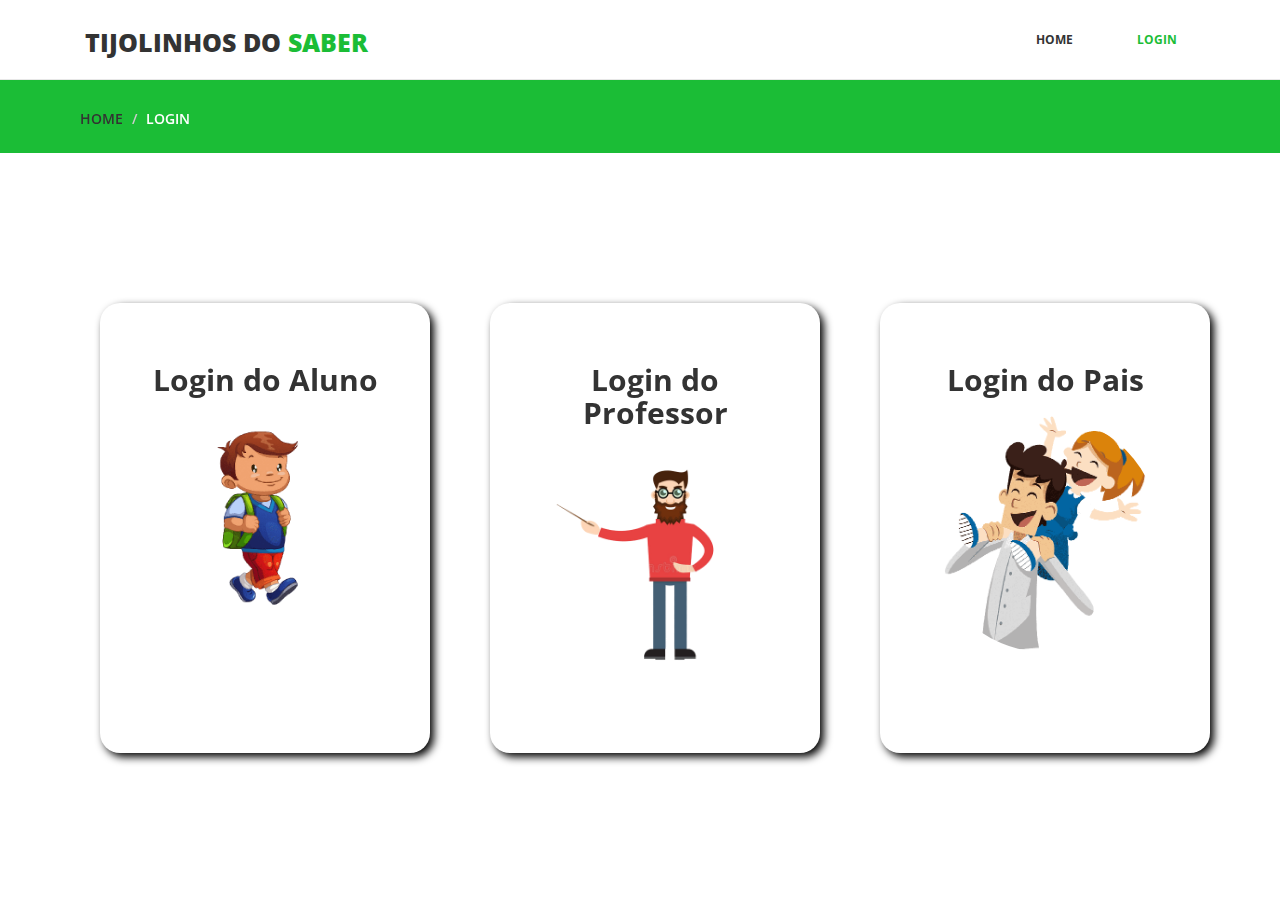
<file: login.html>
<!DOCTYPE html>
<html lang="en">

<head>
  <meta charset="utf-8">
  <meta http-equiv="X-UA-Compatible" content="IE=edge">
  <meta name="viewport" content="width=device-width, initial-scale=1">
  <title>Company-HTML Bootstrap theme</title>

  <!-- Bootstrap -->
  <link href="src/css/bootstrap.min.css" rel="stylesheet">
  <link rel="stylesheet" href="src/css/font-awesome.min.css">
  <link rel="stylesheet" href="src/css/animate.css">
  <link href="src/css/prettyPhoto.css" rel="stylesheet">
  <link href="src/css/style.css" rel="stylesheet" />
</head>

<body>
  <header>
    <nav class="navbar navbar-default navbar-fixed-top" role="navigation">
      <div class="navigation">
        <div class="container">
          <div class="navbar-header">
            <button type="button" class="navbar-toggle collapsed" data-toggle="collapse"
              data-target=".navbar-collapse.collapse">
              <span class="sr-only">Toggle navigation</span>
              <span class="icon-bar"></span>
              <span class="icon-bar"></span>
              <span class="icon-bar"></span>
            </button>
            <div class="navbar-brand">
              <a href="index.html">
                <h1>Tijolinhos do <span>Saber</span></h1>
              </a>
            </div>
          </div>

          <div class="navbar-collapse collapse">
            <div class="menu">
              <ul class="nav nav-tabs" role="tablist">
                <li role="presentation"><a href="index.html">Home</a></li>
                <li role="presentation"><a href="login.html" class="active">Login</a></li>
              </ul>
            </div>
          </div>
        </div>
      </div>
    </nav>
  </header>

  <div id="breadcrumb">
    <div class="container">
      <div class="breadcrumb">
        <li><a href="index.html">Home</a></li>
        <li>Login</li>
      </div>
    </div>
  </div>
  <section id="contact-page">
    <div class="container containerLogin">
      
      <a href="">
        <div class="containerDivLogin">
          <h2>Login do Aluno</h2>
          <img src="src/images/aluno.png" class="loginImages" alt="">
        </div>
      </a>
      <a href="">
        <div class="containerDivLogin">
          <h2>Login do Professor</h2>
          <img src="src/images/professor.png" class="loginImages" alt="">
        </div>
      </a>
      <a href="">
        <div class="containerDivLogin">
          <h2>Login do Pais</h2>
          <img src="src/images/pais.png" class="loginImages" alt="">
        </div>
      </a>
      
      
    </div>
  </section>
</body>

</html>
</file>
<file: src/css/prettyPhoto.css>
div.pp_default .pp_top,div.pp_default .pp_top .pp_middle,div.pp_default .pp_top .pp_left,div.pp_default .pp_top .pp_right,div.pp_default .pp_bottom,div.pp_default .pp_bottom .pp_left,div.pp_default .pp_bottom .pp_middle,div.pp_default .pp_bottom .pp_right{height:13px}
div.pp_default .pp_top .pp_left{background:url(../images/prettyPhoto/default/sprite.png) -78px -93px no-repeat}
div.pp_default .pp_top .pp_middle{background:url(../images/prettyPhoto/default/sprite_x.png) top left repeat-x}
div.pp_default .pp_top .pp_right{background:url(../images/prettyPhoto/default/sprite.png) -112px -93px no-repeat}
div.pp_default .pp_content .ppt{color:#f8f8f8}
div.pp_default .pp_content_container .pp_left{background:url(../images/prettyPhoto/default/sprite_y.png) -7px 0 repeat-y;padding-left:13px}
div.pp_default .pp_content_container .pp_right{background:url(../images/prettyPhoto/default/sprite_y.png) top right repeat-y;padding-right:13px}
div.pp_default .pp_next:hover{background:url(../images/prettyPhoto/default/sprite_next.png) center right no-repeat;cursor:pointer}
div.pp_default .pp_previous:hover{background:url(../images/prettyPhoto/default/sprite_prev.png) center left no-repeat;cursor:pointer}
div.pp_default .pp_expand{background:url(../images/prettyPhoto/default/sprite.png) 0 -29px no-repeat;cursor:pointer;width:28px;height:28px}
div.pp_default .pp_expand:hover{background:url(../images/prettyPhoto/default/sprite.png) 0 -56px no-repeat;cursor:pointer}
div.pp_default .pp_contract{background:url(../images/prettyPhoto/default/sprite.png) 0 -84px no-repeat;cursor:pointer;width:28px;height:28px}
div.pp_default .pp_contract:hover{background:url(../images/prettyPhoto/default/sprite.png) 0 -113px no-repeat;cursor:pointer}
div.pp_default .pp_close{width:30px;height:30px;background:url(../images/prettyPhoto/default/sprite.png) 2px 1px no-repeat;cursor:pointer}
div.pp_default .pp_gallery ul li a{background:url(../images/prettyPhoto/default/default_thumb.png) center center #f8f8f8;border:1px solid #aaa}
div.pp_default .pp_social{margin-top:7px}
div.pp_default .pp_gallery a.pp_arrow_previous,div.pp_default .pp_gallery a.pp_arrow_next{position:static;left:auto}
div.pp_default .pp_nav .pp_play,div.pp_default .pp_nav .pp_pause{background:url(../images/prettyPhoto/default/sprite.png) -51px 1px no-repeat;height:30px;width:30px}
div.pp_default .pp_nav .pp_pause{background-position:-51px -29px}
div.pp_default a.pp_arrow_previous,div.pp_default a.pp_arrow_next{background:url(../images/prettyPhoto/default/sprite.png) -31px -3px no-repeat;height:20px;width:20px;margin:4px 0 0}
div.pp_default a.pp_arrow_next{left:52px;background-position:-82px -3px}
div.pp_default .pp_content_container .pp_details{margin-top:5px}
div.pp_default .pp_nav{clear:none;height:30px;width:110px;position:relative}
div.pp_default .pp_nav .currentTextHolder{font-family:Georgia;font-style:italic;color:#999;font-size:11px;left:75px;line-height:25px;position:absolute;top:2px;margin:0;padding:0 0 0 10px}
div.pp_default .pp_close:hover,div.pp_default .pp_nav .pp_play:hover,div.pp_default .pp_nav .pp_pause:hover,div.pp_default .pp_arrow_next:hover,div.pp_default .pp_arrow_previous:hover{opacity:0.7}
div.pp_default .pp_description{font-size:11px;font-weight:700;line-height:14px;margin:5px 50px 5px 0}
div.pp_default .pp_bottom .pp_left{background:url(../images/prettyPhoto/default/sprite.png) -78px -127px no-repeat}
div.pp_default .pp_bottom .pp_middle{background:url(../images/prettyPhoto/default/sprite_x.png) bottom left repeat-x}
div.pp_default .pp_bottom .pp_right{background:url(../images/prettyPhoto/default/sprite.png) -112px -127px no-repeat}
div.pp_default .pp_loaderIcon{background:url(../images/prettyPhoto/default/loader.gif) center center no-repeat}
div.light_rounded .pp_top .pp_left{background:url(../images/prettyPhoto/light_rounded/sprite.png) -88px -53px no-repeat}
div.light_rounded .pp_top .pp_right{background:url(../images/prettyPhoto/light_rounded/sprite.png) -110px -53px no-repeat}
div.light_rounded .pp_next:hover{background:url(../images/prettyPhoto/light_rounded/btnNext.png) center right no-repeat;cursor:pointer}
div.light_rounded .pp_previous:hover{background:url(../images/prettyPhoto/light_rounded/btnPrevious.png) center left no-repeat;cursor:pointer}
div.light_rounded .pp_expand{background:url(../images/prettyPhoto/light_rounded/sprite.png) -31px -26px no-repeat;cursor:pointer}
div.light_rounded .pp_expand:hover{background:url(../images/prettyPhoto/light_rounded/sprite.png) -31px -47px no-repeat;cursor:pointer}
div.light_rounded .pp_contract{background:url(../images/prettyPhoto/light_rounded/sprite.png) 0 -26px no-repeat;cursor:pointer}
div.light_rounded .pp_contract:hover{background:url(../images/prettyPhoto/light_rounded/sprite.png) 0 -47px no-repeat;cursor:pointer}
div.light_rounded .pp_close{width:75px;height:22px;background:url(../images/prettyPhoto/light_rounded/sprite.png) -1px -1px no-repeat;cursor:pointer}
div.light_rounded .pp_nav .pp_play{background:url(../images/prettyPhoto/light_rounded/sprite.png) -1px -100px no-repeat;height:15px;width:14px}
div.light_rounded .pp_nav .pp_pause{background:url(../images/prettyPhoto/light_rounded/sprite.png) -24px -100px no-repeat;height:15px;width:14px}
div.light_rounded .pp_arrow_previous{background:url(../images/prettyPhoto/light_rounded/sprite.png) 0 -71px no-repeat}
div.light_rounded .pp_arrow_next{background:url(../images/prettyPhoto/light_rounded/sprite.png) -22px -71px no-repeat}
div.light_rounded .pp_bottom .pp_left{background:url(../images/prettyPhoto/light_rounded/sprite.png) -88px -80px no-repeat}
div.light_rounded .pp_bottom .pp_right{background:url(../images/prettyPhoto/light_rounded/sprite.png) -110px -80px no-repeat}
div.dark_rounded .pp_top .pp_left{background:url(../images/prettyPhoto/dark_rounded/sprite.png) -88px -53px no-repeat}
div.dark_rounded .pp_top .pp_right{background:url(../images/prettyPhoto/dark_rounded/sprite.png) -110px -53px no-repeat}
div.dark_rounded .pp_content_container .pp_left{background:url(../images/prettyPhoto/dark_rounded/contentPattern.png) top left repeat-y}
div.dark_rounded .pp_content_container .pp_right{background:url(../images/prettyPhoto/dark_rounded/contentPattern.png) top right repeat-y}
div.dark_rounded .pp_next:hover{background:url(../images/prettyPhoto/dark_rounded/btnNext.png) center right no-repeat;cursor:pointer}
div.dark_rounded .pp_previous:hover{background:url(../images/prettyPhoto/dark_rounded/btnPrevious.png) center left no-repeat;cursor:pointer}
div.dark_rounded .pp_expand{background:url(../images/prettyPhoto/dark_rounded/sprite.png) -31px -26px no-repeat;cursor:pointer}
div.dark_rounded .pp_expand:hover{background:url(../images/prettyPhoto/dark_rounded/sprite.png) -31px -47px no-repeat;cursor:pointer}
div.dark_rounded .pp_contract{background:url(../images/prettyPhoto/dark_rounded/sprite.png) 0 -26px no-repeat;cursor:pointer}
div.dark_rounded .pp_contract:hover{background:url(../images/prettyPhoto/dark_rounded/sprite.png) 0 -47px no-repeat;cursor:pointer}
div.dark_rounded .pp_close{width:75px;height:22px;background:url(../images/prettyPhoto/dark_rounded/sprite.png) -1px -1px no-repeat;cursor:pointer}
div.dark_rounded .pp_description{margin-right:85px;color:#fff}
div.dark_rounded .pp_nav .pp_play{background:url(../images/prettyPhoto/dark_rounded/sprite.png) -1px -100px no-repeat;height:15px;width:14px}
div.dark_rounded .pp_nav .pp_pause{background:url(../images/prettyPhoto/dark_rounded/sprite.png) -24px -100px no-repeat;height:15px;width:14px}
div.dark_rounded .pp_arrow_previous{background:url(../images/prettyPhoto/dark_rounded/sprite.png) 0 -71px no-repeat}
div.dark_rounded .pp_arrow_next{background:url(../images/prettyPhoto/dark_rounded/sprite.png) -22px -71px no-repeat}
div.dark_rounded .pp_bottom .pp_left{background:url(../images/prettyPhoto/dark_rounded/sprite.png) -88px -80px no-repeat}
div.dark_rounded .pp_bottom .pp_right{background:url(../images/prettyPhoto/dark_rounded/sprite.png) -110px -80px no-repeat}
div.dark_rounded .pp_loaderIcon{background:url(../images/prettyPhoto/dark_rounded/loader.gif) center center no-repeat}
div.dark_square .pp_left,div.dark_square .pp_middle,div.dark_square .pp_right,div.dark_square .pp_content{background:#000}
div.dark_square .pp_description{color:#fff;margin:0 85px 0 0}
div.dark_square .pp_loaderIcon{background:url(../images/prettyPhoto/dark_square/loader.gif) center center no-repeat}
div.dark_square .pp_expand{background:url(../images/prettyPhoto/dark_square/sprite.png) -31px -26px no-repeat;cursor:pointer}
div.dark_square .pp_expand:hover{background:url(../images/prettyPhoto/dark_square/sprite.png) -31px -47px no-repeat;cursor:pointer}
div.dark_square .pp_contract{background:url(../images/prettyPhoto/dark_square/sprite.png) 0 -26px no-repeat;cursor:pointer}
div.dark_square .pp_contract:hover{background:url(../images/prettyPhoto/dark_square/sprite.png) 0 -47px no-repeat;cursor:pointer}
div.dark_square .pp_close{width:75px;height:22px;background:url(../images/prettyPhoto/dark_square/sprite.png) -1px -1px no-repeat;cursor:pointer}
div.dark_square .pp_nav{clear:none}
div.dark_square .pp_nav .pp_play{background:url(../images/prettyPhoto/dark_square/sprite.png) -1px -100px no-repeat;height:15px;width:14px}
div.dark_square .pp_nav .pp_pause{background:url(../images/prettyPhoto/dark_square/sprite.png) -24px -100px no-repeat;height:15px;width:14px}
div.dark_square .pp_arrow_previous{background:url(../images/prettyPhoto/dark_square/sprite.png) 0 -71px no-repeat}
div.dark_square .pp_arrow_next{background:url(../images/prettyPhoto/dark_square/sprite.png) -22px -71px no-repeat}
div.dark_square .pp_next:hover{background:url(../images/prettyPhoto/dark_square/btnNext.png) center right no-repeat;cursor:pointer}
div.dark_square .pp_previous:hover{background:url(../images/prettyPhoto/dark_square/btnPrevious.png) center left no-repeat;cursor:pointer}
div.light_square .pp_expand{background:url(../images/prettyPhoto/light_square/sprite.png) -31px -26px no-repeat;cursor:pointer}
div.light_square .pp_expand:hover{background:url(../images/prettyPhoto/light_square/sprite.png) -31px -47px no-repeat;cursor:pointer}
div.light_square .pp_contract{background:url(../images/prettyPhoto/light_square/sprite.png) 0 -26px no-repeat;cursor:pointer}
div.light_square .pp_contract:hover{background:url(../images/prettyPhoto/light_square/sprite.png) 0 -47px no-repeat;cursor:pointer}
div.light_square .pp_close{width:75px;height:22px;background:url(../images/prettyPhoto/light_square/sprite.png) -1px -1px no-repeat;cursor:pointer}
div.light_square .pp_nav .pp_play{background:url(../images/prettyPhoto/light_square/sprite.png) -1px -100px no-repeat;height:15px;width:14px}
div.light_square .pp_nav .pp_pause{background:url(../images/prettyPhoto/light_square/sprite.png) -24px -100px no-repeat;height:15px;width:14px}
div.light_square .pp_arrow_previous{background:url(../images/prettyPhoto/light_square/sprite.png) 0 -71px no-repeat}
div.light_square .pp_arrow_next{background:url(../images/prettyPhoto/light_square/sprite.png) -22px -71px no-repeat}
div.light_square .pp_next:hover{background:url(../images/prettyPhoto/light_square/btnNext.png) center right no-repeat;cursor:pointer}
div.light_square .pp_previous:hover{background:url(../images/prettyPhoto/light_square/btnPrevious.png) center left no-repeat;cursor:pointer}
div.facebook .pp_top .pp_left{background:url(../images/prettyPhoto/facebook/sprite.png) -88px -53px no-repeat}
div.facebook .pp_top .pp_middle{background:url(../images/prettyPhoto/facebook/contentPatternTop.png) top left repeat-x}
div.facebook .pp_top .pp_right{background:url(../images/prettyPhoto/facebook/sprite.png) -110px -53px no-repeat}
div.facebook .pp_content_container .pp_left{background:url(../images/prettyPhoto/facebook/contentPatternLeft.png) top left repeat-y}
div.facebook .pp_content_container .pp_right{background:url(../images/prettyPhoto/facebook/contentPatternRight.png) top right repeat-y}
div.facebook .pp_expand{background:url(../images/prettyPhoto/facebook/sprite.png) -31px -26px no-repeat;cursor:pointer}
div.facebook .pp_expand:hover{background:url(../images/prettyPhoto/facebook/sprite.png) -31px -47px no-repeat;cursor:pointer}
div.facebook .pp_contract{background:url(../images/prettyPhoto/facebook/sprite.png) 0 -26px no-repeat;cursor:pointer}
div.facebook .pp_contract:hover{background:url(../images/prettyPhoto/facebook/sprite.png) 0 -47px no-repeat;cursor:pointer}
div.facebook .pp_close{width:22px;height:22px;background:url(../images/prettyPhoto/facebook/sprite.png) -1px -1px no-repeat;cursor:pointer}
div.facebook .pp_description{margin:0 37px 0 0}
div.facebook .pp_loaderIcon{background:url(../images/prettyPhoto/facebook/loader.gif) center center no-repeat}
div.facebook .pp_arrow_previous{background:url(../images/prettyPhoto/facebook/sprite.png) 0 -71px no-repeat;height:22px;margin-top:0;width:22px}
div.facebook .pp_arrow_previous.disabled{background-position:0 -96px;cursor:default}
div.facebook .pp_arrow_next{background:url(../images/prettyPhoto/facebook/sprite.png) -32px -71px no-repeat;height:22px;margin-top:0;width:22px}
div.facebook .pp_arrow_next.disabled{background-position:-32px -96px;cursor:default}
div.facebook .pp_nav{margin-top:0}
div.facebook .pp_nav p{font-size:15px;padding:0 3px 0 4px}
div.facebook .pp_nav .pp_play{background:url(../images/prettyPhoto/facebook/sprite.png) -1px -123px no-repeat;height:22px;width:22px}
div.facebook .pp_nav .pp_pause{background:url(../images/prettyPhoto/facebook/sprite.png) -32px -123px no-repeat;height:22px;width:22px}
div.facebook .pp_next:hover{background:url(../images/prettyPhoto/facebook/btnNext.png) center right no-repeat;cursor:pointer}
div.facebook .pp_previous:hover{background:url(../images/prettyPhoto/facebook/btnPrevious.png) center left no-repeat;cursor:pointer}
div.facebook .pp_bottom .pp_left{background:url(../images/prettyPhoto/facebook/sprite.png) -88px -80px no-repeat}
div.facebook .pp_bottom .pp_middle{background:url(../images/prettyPhoto/facebook/contentPatternBottom.png) top left repeat-x}
div.facebook .pp_bottom .pp_right{background:url(../images/prettyPhoto/facebook/sprite.png) -110px -80px no-repeat}
div.pp_pic_holder a:focus{outline:none}
div.pp_overlay{background:#000;display:none;left:0;position:absolute;top:0;width:100%;z-index:9500}
div.pp_pic_holder{display:none;position:absolute;width:100px;z-index:10000}
.pp_content{height:40px;min-width:40px}
* html .pp_content{width:40px}
.pp_content_container{position:relative;text-align:left;width:100%}
.pp_content_container .pp_left{padding-left:20px}
.pp_content_container .pp_right{padding-right:20px}
.pp_content_container .pp_details{float:left;margin:10px 0 2px}
.pp_description{display:none;margin:0}
.pp_social{float:left;margin:0}
.pp_social .facebook{float:left;margin-left:5px;width:55px;overflow:hidden}
.pp_social .twitter{float:left}
.pp_nav{clear:right;float:left;margin:3px 10px 0 0}
.pp_nav p{float:left;white-space:nowrap;margin:2px 4px}
.pp_nav .pp_play,.pp_nav .pp_pause{float:left;margin-right:4px;text-indent:-10000px}
a.pp_arrow_previous,a.pp_arrow_next{display:block;float:left;height:15px;margin-top:3px;overflow:hidden;text-indent:-10000px;width:14px}
.pp_hoverContainer{position:absolute;top:0;width:100%;z-index:2000}
.pp_gallery{display:none;left:50%;margin-top:-50px;position:absolute;z-index:10000}
.pp_gallery div{float:left;overflow:hidden;position:relative}
.pp_gallery ul{float:left;height:35px;position:relative;white-space:nowrap;margin:0 0 0 5px;padding:0}
.pp_gallery ul a{border:1px rgba(0,0,0,0.5) solid;display:block;float:left;height:33px;overflow:hidden}
.pp_gallery ul a img{border:0}
.pp_gallery li{display:block;float:left;margin:0 5px 0 0;padding:0}
.pp_gallery li.default a{background:url(../images/prettyPhoto/facebook/default_thumbnail.gif) 0 0 no-repeat;display:block;height:33px;width:50px}
.pp_gallery .pp_arrow_previous,.pp_gallery .pp_arrow_next{margin-top:7px!important}
a.pp_next{background:url(../images/prettyPhoto/light_rounded/btnNext.png) 10000px 10000px no-repeat;display:block;float:right;height:100%;text-indent:-10000px;width:49%}
a.pp_previous{background:url(../images/prettyPhoto/light_rounded/btnNext.png) 10000px 10000px no-repeat;display:block;float:left;height:100%;text-indent:-10000px;width:49%}
a.pp_expand,a.pp_contract{cursor:pointer;display:none;height:20px;position:absolute;right:30px;text-indent:-10000px;top:10px;width:20px;z-index:20000}
a.pp_close{position:absolute;right:0;top:0;display:block;line-height:22px;text-indent:-10000px}
.pp_loaderIcon{display:block;height:24px;left:50%;position:absolute;top:50%;width:24px;margin:-12px 0 0 -12px}
#pp_full_res{line-height:1!important}
#pp_full_res .pp_inline{text-align:left}
#pp_full_res .pp_inline p{margin:0 0 15px}
div.ppt{color:#fff;display:none;font-size:17px;z-index:9999;margin:0 0 5px 15px}
div.pp_default .pp_content,div.light_rounded .pp_content{background-color:#fff}
div.pp_default #pp_full_res .pp_inline,div.light_rounded .pp_content .ppt,div.light_rounded #pp_full_res .pp_inline,div.light_square .pp_content .ppt,div.light_square #pp_full_res .pp_inline,div.facebook .pp_content .ppt,div.facebook #pp_full_res .pp_inline{color:#000}
div.pp_default .pp_gallery ul li a:hover,div.pp_default .pp_gallery ul li.selected a,.pp_gallery ul a:hover,.pp_gallery li.selected a{border-color:#fff}
div.pp_default .pp_details,div.light_rounded .pp_details,div.dark_rounded .pp_details,div.dark_square .pp_details,div.light_square .pp_details,div.facebook .pp_details{position:relative}
div.light_rounded .pp_top .pp_middle,div.light_rounded .pp_content_container .pp_left,div.light_rounded .pp_content_container .pp_right,div.light_rounded .pp_bottom .pp_middle,div.light_square .pp_left,div.light_square .pp_middle,div.light_square .pp_right,div.light_square .pp_content,div.facebook .pp_content{background:#fff}
div.light_rounded .pp_description,div.light_square .pp_description{margin-right:85px}
div.light_rounded .pp_gallery a.pp_arrow_previous,div.light_rounded .pp_gallery a.pp_arrow_next,div.dark_rounded .pp_gallery a.pp_arrow_previous,div.dark_rounded .pp_gallery a.pp_arrow_next,div.dark_square .pp_gallery a.pp_arrow_previous,div.dark_square .pp_gallery a.pp_arrow_next,div.light_square .pp_gallery a.pp_arrow_previous,div.light_square .pp_gallery a.pp_arrow_next{margin-top:12px!important}
div.light_rounded .pp_arrow_previous.disabled,div.dark_rounded .pp_arrow_previous.disabled,div.dark_square .pp_arrow_previous.disabled,div.light_square .pp_arrow_previous.disabled{background-position:0 -87px;cursor:default}
div.light_rounded .pp_arrow_next.disabled,div.dark_rounded .pp_arrow_next.disabled,div.dark_square .pp_arrow_next.disabled,div.light_square .pp_arrow_next.disabled{background-position:-22px -87px;cursor:default}
div.light_rounded .pp_loaderIcon,div.light_square .pp_loaderIcon{background:url(../images/prettyPhoto/light_rounded/loader.gif) center center no-repeat}
div.dark_rounded .pp_top .pp_middle,div.dark_rounded .pp_content,div.dark_rounded .pp_bottom .pp_middle{background:url(../images/prettyPhoto/dark_rounded/contentPattern.png) top left repeat}
div.dark_rounded .currentTextHolder,div.dark_square .currentTextHolder{color:#c4c4c4}
div.dark_rounded #pp_full_res .pp_inline,div.dark_square #pp_full_res .pp_inline{color:#fff}
.pp_top,.pp_bottom{height:20px;position:relative}
* html .pp_top,* html .pp_bottom{padding:0 20px}
.pp_top .pp_left,.pp_bottom .pp_left{height:20px;left:0;position:absolute;width:20px}
.pp_top .pp_middle,.pp_bottom .pp_middle{height:20px;left:20px;position:absolute;right:20px}
* html .pp_top .pp_middle,* html .pp_bottom .pp_middle{left:0;position:static}
.pp_top .pp_right,.pp_bottom .pp_right{height:20px;left:auto;position:absolute;right:0;top:0;width:20px}
.pp_fade,.pp_gallery li.default a img{display:none}
</file>
<file: src/css/style.css>
/*
    Theme Name: Company
    Theme URL: https://bootstrapmade.com/company-free-html-bootstrap-template/
    Author: BootstrapMade
    Author URL: https://bootstrapmade.com
*/

/* ==== Google font ==== */
@import url(https://fonts.googleapis.com/css?family=Open+Sans:400,300,700,600);
@import url('font-awesome.css');
/* ==== overwrite bootstrap standard ==== */
@import url('animate.css');



body {
	font-family:'Open Sans', Arial, sans-serif;
	font-size:14px;
	font-weight:300;
	line-height:1.6em;
	color:#fff;
	background-color:#fff;
	overflow-x:hidden;
}

hi,h2,h3,h4,h5,h6 {
	color:#333;
	line-height:1.1em;
}

p {
	color:#333;
	font-size:13px;
}
a {
    text-decoration:none;
    transition: all 0.1s ease-in-out;
    -moz-transition: all 0.1s ease-in-out;
    -webkit-transition: all 0.1s ease-in-out;
    -o-transition: all 0.1s ease-in-out;
    outline: none;
	color:#333;
}
a:hover {
	text-decoration: none;
	color:#eee;	
	}

.btn-primary {
  padding: 8px 20px;
  background: #1BBD36;
  color: #fff;
  border-radius: 4px;
  border:none;
  margin-top: 10px;
}
	
.text-center h2 {
	margin-bottom:30px;
}

.text-center p {
	margin-bottom:50px;
	color:#333;
}

.btn-default {
  color: #333;
  background-color: #fff;
  border-color: #fff;
  text-transform:uppercase;
  font-size:18px;
  border-radius:30px;
  margin-left:-10px;
}

#breadcrumb {
	background-color: #1BBD36;
	margin-top: -20px;
}

.breadcrumb { 
  list-style: none;
  background-color: #1BBD36;
  border-radius: 0px;
  padding:3px 10px;
}

.breadcrumb li {
   text-transform:uppercase;
   margin-top:125px;
   font-weight:600;
}

/*===========================
  Menu and Navigation
============================ */
.navigation  {
	background-color:#fff;
	padding:0;
}

.navbar-brand h1 {
	margin-top:9px;
	padding-top:5px;
	float: left;	
	font-size: 25px;	
	color:#333;	
	text-transform:uppercase;
	font-weight:900;
}
.navbar-brand h1 span {
	color: #1BBD36;
}

.menu {
	font-size:12px;
	float:right;
	text-transform:uppercase;
	font-weight:700;	
}

.menu ul.nav-tabs li {
	color:#000;	
}

.nav-tabs {
	border-bottom: 0;
}
.nav-tabs > li {
	float: left;
	margin-bottom: 0;
}
.nav-tabs > li > a {	
	border-radius:0;
	color:#333;
	padding:30px;
}

.nav-tabs > li > a:hover {	
	color: #1BBD36;
	border-color: #fff #fff #fff;
	border-radius:0;
	background-color:#fff; 
	transition: all 0.3s ease-in-out;
	-moz-transition: all 0.3s ease-in-out;
	-webkit-transition: all 0.3s ease-in-out;
	-o-transition: all 0.3s ease-in-out;
}
.nav-tabs > li > a.active {
	color: #1BBD36;
	border-radius:0;
	transition: all 0.3s ease-in-out;
	-moz-transition: all 0.3s ease-in-out;
	-webkit-transition: all 0.3s ease-in-out;
	-o-transition: all 0.3s ease-in-out;
}


/*===========================
  slider
============================ */
#main-slider {
	margin-top:40px;
}

#main-slider {
  position: relative;
}

.no-margin {
  margin: 0;
  padding: 0;
}

#main-slider .carousel .carousel-content {
  margin-top: 150px;
}

#main-slider .carousel .slide-margin{
  margin-top: 140px;
}

#main-slider .carousel h2 {
  color: #fff;
  text-transform:uppercase;
  font-size:50px;
  font-weight:800;
}

#main-slider .carousel h2 span {
  color: #1BBD36;
}

#main-slider .carousel h2 span spani {
  color: #000;
}

#main-slider .carousel p {
  color: #ddd;
  font-size:25px;
}

#main-slider .carousel .btn-slide {
  padding: 8px 20px;
  background: #1BBD36;
  color: #fff;
  border-radius: 4px;
  margin-top: 25px;
  display: inline-block;
}

#main-slider .carousel .slider-img{
  text-align: right;
  position: absolute;
}


#main-slider .carousel .item {
  background-position: 50%;
  background-repeat: no-repeat;
  background-size: cover;
  left: 0 !important;
  opacity: 0;
  top: 0;
  position: absolute;
  width: 100%;
  display: block !important;
  height: 730px;
  -webkit-transition: opacity ease-in-out 500ms;
  -moz-transition: opacity ease-in-out 500ms;
  -o-transition: opacity ease-in-out 500ms;
  transition: opacity ease-in-out 500ms;
}

#main-slider .carousel .item:first-child {
  top: auto;
  position: relative;
}

#main-slider .carousel .item.active {
  opacity: 1;
  -webkit-transition: opacity ease-in-out 500ms;
  -moz-transition: opacity ease-in-out 500ms;
  -o-transition: opacity ease-in-out 500ms;
  transition: opacity ease-in-out 500ms;
  z-index: 1;
}

#main-slider .active .animation.animated-item-1 {
  -webkit-animation: fadeInUp 300ms linear 300ms both;
  -moz-animation: fadeInUp 300ms linear 300ms both;
  -o-animation: fadeInUp 300ms linear 300ms both;
  -ms-animation: fadeInUp 300ms linear 300ms both;
  animation: fadeInUp 300ms linear 300ms both;
}

#main-slider .active .animation.animated-item-2 {
  -webkit-animation: fadeInUp 300ms linear 600ms both;
  -moz-animation: fadeInUp 300ms linear 600ms both;
  -o-animation: fadeInUp 300ms linear 600ms both;
  -ms-animation: fadeInUp 300ms linear 600ms both;
  animation: fadeInUp 300ms linear 600ms both;
}

#main-slider .active .animation.animated-item-3 {
  -webkit-animation: fadeInUp 300ms linear 900ms both;
  -moz-animation: fadeInUp 300ms linear 900ms both;
  -o-animation: fadeInUp 300ms linear 900ms both;
  -ms-animation: fadeInUp 300ms linear 900ms both;
  animation: fadeInUp 300ms linear 900ms both;
}

#main-slider .active .animation.animated-item-4 {
  -webkit-animation: fadeInUp 300ms linear 1200ms both;
  -moz-animation: fadeInUp 300ms linear 1200ms both;
  -o-animation: fadeInUp 300ms linear 1200ms both;
  -ms-animation: fadeInUp 300ms linear 1200ms both;
  animation: fadeInUp 300ms linear 1200ms both;
}

.feature {
	padding:50px;
}

.text-center i {
	font-size:40px;
	margin-top:70px;
	margin-bottom:30px;
	color:#fff;
	padding:50px;
	background:#1BBD36;
	border-radius:50%;
}

.text-center h2 {
	margin-top:20px;
	margin-bottom:20px;
	text-transform:uppercase;
	font-size:18px;
	color: #1BBD36;
}

.hi-icon-effect i.fa:hover {
	background:#fff;
	color: #1BBD36;
	-webkit-transition: color 300ms, background-color 300ms;
  -moz-transition: color 300ms, background-color 300ms;
  -o-transition:  color 300ms, background-color 300ms;
  transition:  color 300ms, background-color 300ms;
}

#partner {
  background: url(../images/partners/partner_bg.png) 50% 50% no-repeat;
  background-size: cover;
}

#partner {
  color: #fff;
  text-align: center;
  padding:100px;
}

#partner h2 {
  color: #fff;
  font-size:30px;
  font-weight:600;
}

#partner p {
  color: #fff;
  font-size:20px;
  
}

.partners ul {
  list-style: none;
  margin: 0;
  padding: 0;
}

.partners ul li{
  display: inline-block;
  float: left;
  width: 20%;
}

.partners ul li a img {
	margin-top:50px;
}

#conatcat-info{
  background: #fff url(../images/contact.png) no-repeat 90% 0;
  padding: 30px 0;
}

.contact-info i{
  width: 60px;
  height: 60px;
  font-size: 40px;
  line-height: 60px;
  color: #fff;
  background: #000;
  text-align: center;
  border-radius: 6px;
}

.contact-info h2{
  margin-top: 0;
  color: #000;
}

.contact-info{
  color:#000;
}

/* --- about us --- */
.aboutus {
	padding:50px;
}

.aboutus img {
	border-radius:6px;
}

.aboutus h3 {
	margin-bottom:30px;
	font-weight:800;
}

.aboutus h4 {
	margin-top:30px;
	margin-bottom:30px;
	font-weight:700;
}

.skill h2{
	margin-top:-10px;
	margin-bottom: 25px;
}

.progress-wrap{
  position: relative;
}

.progress .color1,
.progress .color1 .bar-width{
  background: #2d7da4;
}

.progress .color2,
.progress .color2 .bar-width{
  background: #6aa42f;
}

.progress .color3,
.progress .color3 .bar-width{
  background: #ffcc33;
}

.progress .color4,
.progress .color4 .bar-width{
  background: #db3615;
}

.progress, 
.progress-bar {
  height: 15px;
  line-height: 15px;
  background: #e6e6e6;
  -webkit-box-shadow: none;
  -moz-box-shadow: none;
  box-shadow: none;
  border-radius: 0;
  overflow: visible;
  text-align: right;
}

.progress{
  position: relative;
}

.progress .bar-width{
  position: absolute;
  width: 40px;
  height: 20px;
  line-height: 20px;
  text-align: center;
  font-size: 12px;
  font-weight: 700;
  top: -30px;
  border-radius: 2px;
  margin-left: -30px;
}

.progress span{
  position: relative;
}

.progress span:before{
  content: " ";
  position: absolute;
  width: auto;
  height: auto;
  border-width: 8px 5px;
  border-style: solid;
  bottom: -15px;
  right: 8px;
}

.progress .color1 span:before{
  border-color: #2d7da4 transparent transparent transparent;
}

.progress .color2 span:before{
  border-color: #6aa42f transparent transparent transparent;
}

.progress .color3 span:before{
  border-color: #ffcc33 transparent transparent transparent;
}

.progress .color4 span:before{
  border-color: #db3615 transparent transparent transparent;
}


.about {
	background:#eee;
	padding:50px;
}

.about h2 {
	margin-bottom:30px;
}

.about img {
	margin-bottom:30px;
	border-radius:6px;
}

.our-team {
	padding:50px;
	background:#ddd;
}

.our-team h3 {
	margin-bottom:30px;
	font-weight:800;
}

.our-team h4 {
	margin-top:20px;
	margin-bottom:20px;
	font-weight:600;
}

.our-team img{
	border-radius:6px;
	margin-top:30px;
}

.lates {
	padding:50px;
}

.lates h2 {
	font-size:20px;
	font-weight:600;
	color:#333;
}

.lates img {
	margin-top:30px;
	border-radius:5px;
}

/* --- footer --- */
.footer {
	background:#1BBD36;
	padding:15px 22px;
}

ul.social-network {
	list-style:none;
	margin-top:20px;	
	padding:10px;
	transition: all 0.3s ease-in-out;
  -moz-transition: all 0.3s ease-in-out;
  -webkit-transition: all 0.3s ease-in-out;
  -o-transition: all 0.3s ease-in-out;
}

ul.social-network li {
	display:inline;
	margin: 0 18px;	
	font-size:25px;	
}

ul.social-network li a {	
	color:#d0d0d0;	
}
.social-network li:hover .fa-twitter {
  color: #00abf0;
}
.social-network li:hover .fa-facebook {
  color: #39579a;
}
.social-network li:hover .fa-google-plus {
  color: #eb8984;
}
.social-network li:hover .fa-pinterest {
  color: #c9171e; 
}
.social-network li:hover .fa-linkedin {
  color: #0077b5; 
}
.social-network li:hover .fa-youtube-play {
  color: #C84941; 
}
.social-network li:hover .fa-dribbble {
  color: #EA4C89 ; 
}
.social-network li:hover .fa-pinterest-square {
  color: #EA4B49; 
}

.copyright {
	margin-top:30px;
    text-align: right;
}

.copyright a {
	color:#fff;
	font-weight:600;
	font-size:12px;
	text-shadow:none;
}

/* --- services --- */
.services {
	padding:50px;
}

.services h3 {
	margin-bottom:30px;
	font-weight:800;
}

.services img {
	border-radius:6px;
}

.sub-services img {
	border-radius:6px;
}

.services p {
	margin-top:30px;
	font-size:13px;
}

.sub-services {
	padding:50px;
	background:#ddd;
}

.sub-services p {
	margin-top:30px;
	font-size:13px;
}

.media-body p {
	margin-bottom:30px;
}

.media ul li {
	list-style:none;
}

.media i {
	color:#1BBD36;
	font-size:50px;
}

.media h4 {
	font-size:20px;
	font-weight:600;
	color:#1BBD36;
}

/* --- portfolio --- */

#portfolio .center p {
	margin-top:50px;
	margin-bottom:50px;
	font-size:18px;
}

.portfolio-items, 
.portfolio-filter {
  list-style: none outside none;
  margin: 0 0 40px 0;
  padding: 0;
}

.portfolio-filter > li {
  display: inline-block;
}

.portfolio-filter > li a {
  background: none repeat scroll 0 0 #FFFFFF;
  font-size: 14px;
  font-weight: 400;
  margin-right: 20px;
  text-transform: uppercase;
  transition: all 0.9s ease 0s;
  -moz-transition: all 0.9s ease 0s;
  -webkit-transition: all 0.9s ease 0s;
  -o-transition: all 0.9s ease 0s;
  border: 1px solid #F2F2F2;
  outline: none;
  border-radius: 3px;
}

.portfolio-filter > li a:hover,
.portfolio-filter > li a.active{
  color:#fff;
  background: #1BBD36;
  border: 1px solid #1BBD36;
  box-shadow: none;
  -webkit-box-shadow: none;
}

.portfolio-items > li {
  float: left;
  padding: 0;
  -webkit-box-sizing: border-box;
  -moz-box-sizing: border-box;
  box-sizing: border-box;
}

.portfolio-item {
	margin: 0;
	padding:0;
}

.overlay {
	margin-bottom:20px;
}

.overlay a:hover {
	color: #1BBD36;
}

/* Start: Recommended Isotope styles */
/**** Isotope Filtering ****/
.isotope-item {
  z-index: 2;
}

.isotope-hidden.isotope-item {
  pointer-events: none;
  z-index: 1;
}

/**** Isotope CSS3 transitions ****/
.isotope,
.isotope .isotope-item {
  -webkit-transition-duration: 0.8s;
  -moz-transition-duration: 0.8s;
  -ms-transition-duration: 0.8s;
  -o-transition-duration: 0.8s;
  transition-duration: 0.8s;
}

.isotope {
  -webkit-transition-property: height, width;
  -moz-transition-property: height, width;
  -ms-transition-property: height, width;
  -o-transition-property: height, width;
  transition-property: height, width;
}

.isotope .isotope-item {
  -webkit-transition-property: -webkit-transform, opacity;
  -moz-transition-property: -moz-transform, opacity;
  -ms-transition-property: -ms-transform, opacity;
  -o-transition-property: -o-transform, opacity;
  transition-property: transform, opacity;
}

/**** disabling Isotope CSS3 transitions ****/
.isotope.no-transition,
.isotope.no-transition .isotope-item,
.isotope .isotope-item.no-transition {
  -webkit-transition-duration: 0s;
  -moz-transition-duration: 0s;
  -ms-transition-duration: 0s;
  -o-transition-duration: 0s;
  transition-duration: 0s;
}

/* End: Recommended Isotope styles */
/* disable CSS transitions for containers with infinite scrolling*/
.isotope.infinite-scrolling {
  -webkit-transition: none;
  -moz-transition: none;
  -ms-transition: none;
  -o-transition: none;
  transition: none;
}


/* --- Map --- */
.map{
	position:relative;
	margin-bottom:40px;
}

/* google map */
#google-map{
	position:relative;
	margin-top:10px;
    height: 400px;
    width: 100%;
}

/* --- blog --- */
#blog {
	margin-top:50px;
}

a.btn-primary:hover {
	background-color:#ddd;
	color:#1BBD36;
}

.widget {
  margin-bottom: 60px;
  padding-left: 0;
}

.single_comments {
  margin-bottom: 20px;
}

.single_comments img {
  float: left;
  margin-right: 10px;
  margin-top: 5px;
}

.single_comments p {
  margin-bottom: 0;
}

.widget .entry-meta span {
  display: inline-block;
  margin-right: 10px;
  color:#333;
}

.widget .entry-meta span a:hover {
	color:#1BBD36;
}

.widget h3 {
  color: #000;
  text-transform: uppercase;
  margin-bottom: 20px;
}

.blog_category{
  list-style:none;
  margin:0;
  padding:0;
}

.blog_category li{
  float:none;
  margin-bottom:20px;
}

.blog_category li a {
  background:#f5f5f5;
  border-radius: 4px;
  color: #888;
  display: inline-block;
  padding: 5px 15px;
}

.blog_category li a:hover{
  background:#1BBD36;
  color: #fff;
}

 .badge:before {
  border-color: transparent transparent transparent #1BBD36;
  border-style: solid;
  border-width: 10px;
  bottom: -8px;
  content: "";
  height: 0;
  left: 5px;
  position: absolute;
  z-index: -99999;
}

.badge {
  background-color: #1BBD36;
  border-radius: 5px;
  color: #fff;
  padding: 8px;
  position: relative;
  left: 60px;
  top: -18px;
  font-weight: normal;
}

.blog_archieve {
  list-style: none outside none;
  margin: 0;
  padding: 0;
}

.blog_archieve li {
  padding: 10px 0;
  border-bottom: 1px solid #f5f5f5;
}

ul.blog_archieve li a:hover{
	color:#1BBD36;
}

.blog_archieve li:first-child {
  padding-top: 0;
}

ul.gallery {
  list-style: none;
  padding: 0;
  margin: 0;
}

ul.gallery li {
  display: block;
  width: 60px;
  padding: 0;
  margin: 0 4px 4px 0;
  float: left;
}

ul.faq {
  list-style: none;
  margin: 0;
}

ul.faq li {
  margin-top: 30px;
}

ul.faq li:first-child {
  margin-top: 0;
}

ul.faq li span.number {
  display: block;
  float: left;
  width: 50px;
  height: 50px;
  line-height: 50px;
  text-align: center;
  background: #34495e;
  color: #fff;
  font-size: 24px;
}

ul.faq li > div {
  margin-left: 70px;
}

ul.faq li > div h3 {
  margin-top: 0;
}

.embed-container {
  position: relative;
  padding-bottom: 56.25%;
  padding-top: 30px;
  height: 0;
  overflow: hidden;
}

.embed-container iframe,
.embed-container object,
.embed-container embed {
  position: absolute;
  top: 0;
  left: 0;
  width: 100%;
  height: 100%;
}

.blog-item {
  border-radius: 0;
  overflow: hidden;
  margin-bottom: 50px;
}

.blog .blog-item .img-blog {
  border-radius: 5px;
  margin-bottom: 45px;
}

.blog .blog-item .blog-content {
  padding-bottom: 25px;
}

.blog .blog-item .blog-content h2 {
  margin-top: 0;
  font-size: 30px;
}

.readmore{
  margin-top: 0;
}

.blog .blog-item .blog-content h4 {
	margin-bottom: 40px;
	font-weight: 600
 }

.blog .blog-item .blog-content p {
	font-size: 13px;
}

.blog .blog-item .entry-meta {
  border-radius: 5px;
  overflow: hidden;
}

.blog .blog-item .entry-meta > span {
  background: #f5f5f5;
  border-top: 1px solid #fff;
  display: block;
  font-size: 12px;
  overflow: hidden;
  padding: 5px;
  text-align: left;
}

#publish_date {
  background: #1BBD36;
  border-bottom: 5px solid #4e4e4e;
  color: #fff;
  padding: 5px 0;
  text-align: center;
}

.blog .blog-item .entry-meta > span {
  color: #ccc;
}

.blog .blog-item .entry-meta > span a {
  font-size: 12px;
  margin-left: 3px;
  font-weight: 300;
  color: #888;
}

ul.pagination > li > a {
  border: 1px solid #F1F1F1;
  margin-right:5px;
  border-radius: 5px;
  font-size: 16px;
  padding: 5px 14px;
  color:#1BBD36;
}

ul.pagination > li > a i{
  margin-left:5px;
  margin-right:5px;
}

ul.pagination > li.active > a, 
ul.pagination > li:hover > a {
  background-color: #1BBD36 !important;
  border-color: #1BBD36 !important;
  color: #fff;
}

.search_box {
  background-position: 314px 15px;
  background-repeat: no-repeat;
  border-color: #DEDEDE;
  height: 48px;
  outline: medium none;
  box-shadow: none;
}

.form-control:focus {
  box-shadow:none;
  outline: 0 none;
}

ul.tag-cloud, 
ul.sidebar-gallery {
  list-style: none;
  padding: 0;
  margin: 0;
}

.tag-cloud li{
    display: inline-block;
    margin-bottom: 3px;
}

.tag-cloud li a {
  background: #f5f5f5;
  color: #888;
  border: 0;
  border-radius: 4px;
  padding: 8px 15px;
}

.tag-cloud li a:hover{
  background:#1BBD36;
  color: #fff;  
}

.sidebar-gallery li{
  display: inline-block;
  margin: 0 10px 10px 0;
}

.sidebar-gallery li a {
  border-radius: 4px;
  display: inline-block;
}

/* --- contact --- */
#contact-page{
  padding-top: 0;
  background:#fff;
  margin-bottom:50px;
}

#contact-page .contact-form 
.form-group label {
  color: #4E4E4E;
  font-size: 14px;
  font-weight: 300;
}

.form-group .form-control {
  padding: 7px 12px;
  border-color:#f2f2f2;
  box-shadow: none;
}


.validation {
    color: red;
    display:none;
    margin: 0 0 20px;
    font-weight:400;
    font-size:13px;
}

#sendmessage {
    color: green;
    border:1px solid green;
    display:none;
    text-align:center;
    padding:15px;
    font-weight:600;
    margin-bottom:15px;
}

#errormessage {
    color: red;
    display:none;
    border:1px solid red;
    text-align:center;
    padding:15px;
    font-weight:600;
    margin-bottom:15px;
}

#sendmessage.show, #errormessage.show, .show {
	display:block;
}

#contact-page .contact-wrap {
  margin-top: 20px;
}

.center h2{
  font-size: 36px;
  margin-top: 0;
  margin-bottom: 20px;
  text-align:center;
}
.center p{
   text-align:center;
}

.btn-lg:hover {
	color:#1BBD36;
	background:#ddd;
}

a.scrollup{
    color:#fff;
	height:40px;
	width:40px;
	font-size:12px;
	line-height:30px;
	text-align:center;
	text-decoration:none;
	position:fixed;
	bottom:30px;
	right:40px;	
	opacity:0,5;
	border-radius:50%;
	z-index:999;
}
a.scrollup:hover{
	opacity:1;
	background-color:#ddd;
	color:#1BBD36;
}

.images{
  color: white;
  box-shadow: 5px 5px 10px black;
}

.loginImages{
  width: 250px;
  border-radius: 50%;
  padding: 10px;
}

.containerDivLogin{
  box-shadow: 4px 4px 8px black;
  padding: 40px;
  height: 450px;
  margin: 30px;
  border-radius: 20px;
  text-align: center;
}

.containerLogin{
  margin-top: 120px;
  display: flex;
  justify-content: space-around;
}

.containerDivLogin h2 {
  font-weight: bold;
}
</file>
